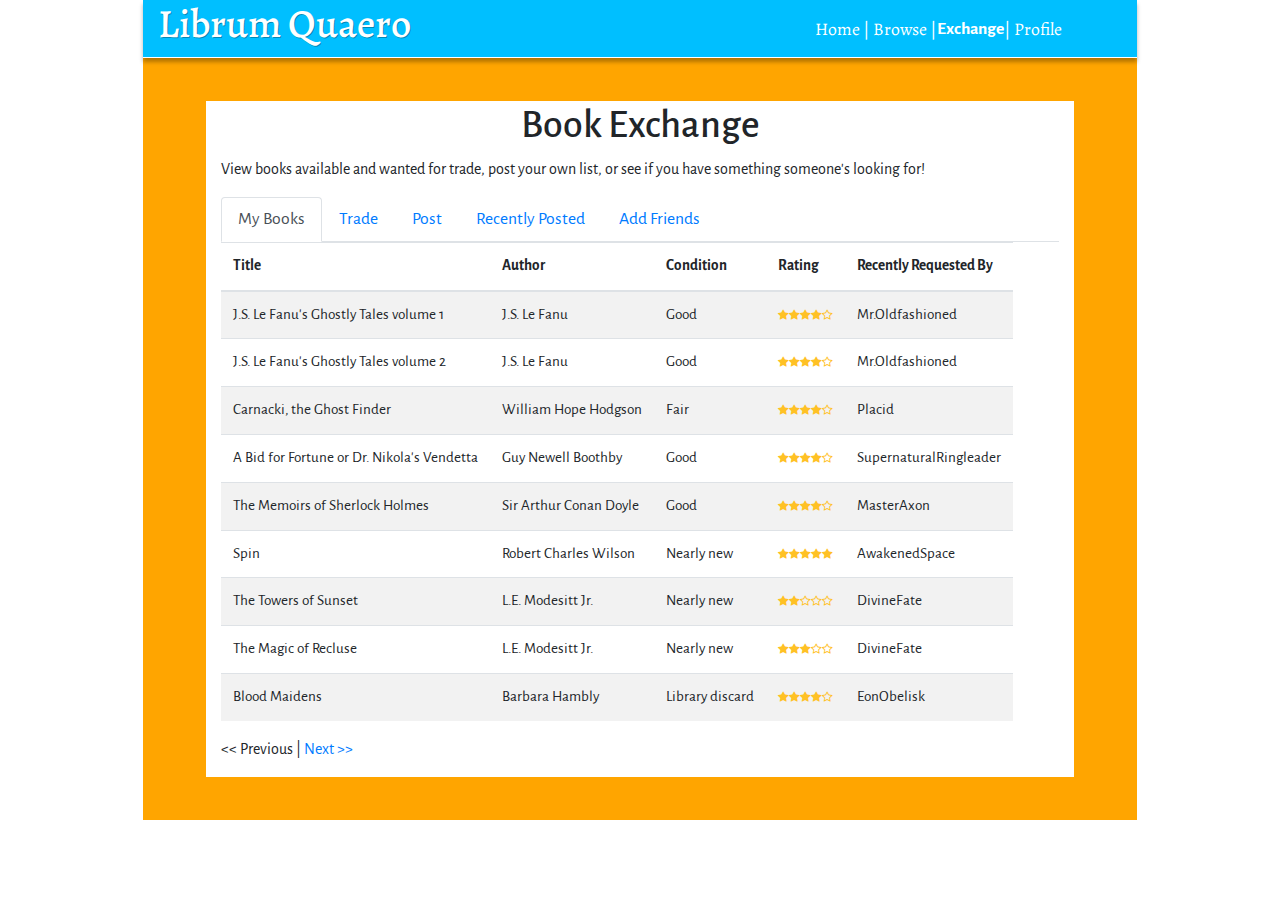
<file: Day 12 - Club/index.html>
<!DOCTYPE html>
<html >
<head>
  <meta charset="UTF-8">
  <title>Club - 30 Days, 30 Sites - Day 12</title>
  <meta name="viewport" content="width=device-width, initial-scale=1">
<title>Club - 30 Days, 30 Sites - Day 12</title>
  
  <link rel='stylesheet prefetch' href='https://cdnjs.cloudflare.com/ajax/libs/twitter-bootstrap/4.0.0-alpha.6/css/bootstrap.min.css'>
<link rel='stylesheet prefetch' href='https://cdnjs.cloudflare.com/ajax/libs/font-awesome/4.7.0/css/font-awesome.min.css'>
<link rel='stylesheet prefetch' href='https://fonts.googleapis.com/css?family=Alegreya|Alegreya+Sans'>

      <link rel="stylesheet" href="css/style.css">

  
</head>

<body>
  <div class="container-fluid">
  <!--header-->
  <div class="row" id="titleBar">
    <div class="col-md-7">
      <h1><span class="title">Librum Quaero</span></h1>
    </div>
   
      <div class="col-md-5">
        <span class="nav topMenu nav-pull-right" role="navigation">Home | Browse | <strong>Exchange</strong> | Profile</span>
      </div>
    </div>
  
  <!--main-->
  <article>
  <div class="container">
    <div class="row">
      <div class="col-md-12 content">
        <h1 class="text-center">Book Exchange</h1>
        <p>View books available and wanted for trade, post your own list, or see if you have something someone's looking for!</p>
        <ul class="nav nav-tabs menu">
  <li class="nav-item">
    <a class="nav-link active" href="#">My Books</a>
  </li>
  <li class="nav-item">
    <a class="nav-link" href="#">Trade</a>
  </li>
  <li class="nav-item">
    <a class="nav-link" href="#">Post</a>
  </li>
          <li class="nav-item">
            <a class="nav-link" href="#">Recently Posted</a>
          </li>
  <li class="nav-item">
    <a class="nav-link" href="#">Add Friends</a>
  </li>
</ul>
        <table class="table table-striped table-responsive">
  <thead>
    <tr>
      <th>Title</th>
      <th>Author</th>
      <th>Condition</th>
      <th>Rating</th>
      <th>Recently Requested By</th>
    </tr>
  </thead>
  <tbody>
    <tr>
      <td class="bookTitle">J.S. Le Fanu's Ghostly Tales volume 1</td>
      <td>J.S. Le Fanu</td>
      <td>Good</td>
      <td><i class="fa fa-star" aria-hidden="true"></i><i class="fa fa-star" aria-hidden="true"></i><i class="fa fa-star" aria-hidden="true"></i><i class="fa fa-star" aria-hidden="true"></i><i class="fa fa-star-o" aria-hidden="true"></i></td>
      <td>Mr.Oldfashioned</td>
    </tr>
    <tr>
      <td class="bookTitle">J.S. Le Fanu's Ghostly Tales volume 2</td>
      <td>J.S. Le Fanu</td>
      <td>Good</td>
      <td><i class="fa fa-star" aria-hidden="true"></i><i class="fa fa-star" aria-hidden="true"></i><i class="fa fa-star" aria-hidden="true"></i><i class="fa fa-star" aria-hidden="true"></i><i class="fa fa-star-o" aria-hidden="true"></i></td>
      <td>Mr.Oldfashioned</td>
    </tr>
    <tr>
      <td>Carnacki, the Ghost Finder</td>
      <td>William Hope Hodgson</td>
      <td>Fair</td>
      <td><i class="fa fa-star" aria-hidden="true"></i><i class="fa fa-star" aria-hidden="true"></i><i class="fa fa-star" aria-hidden="true"></i><i class="fa fa-star" aria-hidden="true"></i><i class="fa fa-star-o" aria-hidden="true"></i></td>
      <td>Placid</td>
    </tr>
    <tr>
      <td class="bookTitle">A Bid for Fortune or Dr. Nikola's Vendetta</td>
      <td>Guy Newell Boothby</td>
      <td>Good</td>
      <td><i class="fa fa-star" aria-hidden="true"></i><i class="fa fa-star" aria-hidden="true"></i><i class="fa fa-star" aria-hidden="true"></i><i class="fa fa-star" aria-hidden="true"></i><i class="fa fa-star-o" aria-hidden="true"></i></td>
      <td>SupernaturalRingleader</td>
    </tr>
    <tr>
      <td class="bookTitle">The Memoirs of Sherlock Holmes</td>
      <td>Sir Arthur Conan Doyle</td>
      <td>Good</td>
      <td><i class="fa fa-star" aria-hidden="true"></i><i class="fa fa-star" aria-hidden="true"></i><i class="fa fa-star" aria-hidden="true"></i><i class="fa fa-star" aria-hidden="true"></i><i class="fa fa-star-o" aria-hidden="true"></i></td>
      <td>MasterAxon</td>
    </tr>
    <tr>
      <td class="bookTitle">Spin</td>
      <td>Robert Charles Wilson</td>
      <td>Nearly new</td>
      <td><i class="fa fa-star" aria-hidden="true"></i><i class="fa fa-star" aria-hidden="true"></i><i class="fa fa-star" aria-hidden="true"></i><i class="fa fa-star" aria-hidden="true"></i><i class="fa fa-star" aria-hidden="true"></i></td>
      <td>AwakenedSpace</td>
    </tr>
    <tr>
      <td class="bookTitle">The Towers of Sunset</td>
      <td>L.E. Modesitt Jr.</td>
      <td>Nearly new</td>
      <td><i class="fa fa-star" aria-hidden="true"></i><i class="fa fa-star" aria-hidden="true"></i><i class="fa fa-star-o" aria-hidden="true"></i><i class="fa fa-star-o" aria-hidden="true"></i><i class="fa fa-star-o" aria-hidden="true"></i></td>
      <td>DivineFate</td>
    </tr>
    <tr>
      <td class="bookTitle">The Magic of Recluse</td>
      <td>L.E. Modesitt Jr.</td>
      <td>Nearly new</td>
      <td><i class="fa fa-star" aria-hidden="true"></i><i class="fa fa-star" aria-hidden="true"></i><i class="fa fa-star" aria-hidden="true"></i><i class="fa fa-star-o" aria-hidden="true"></i><i class="fa fa-star-o" aria-hidden="true"></i></td>
      <td>DivineFate</td>
    </tr>
    <tr>
      <td class="bookTitle">Blood Maidens</td>
      <td>Barbara Hambly</td>
      <td>Library discard</td>
      <td><i class="fa fa-star" aria-hidden="true"></i><i class="fa fa-star" aria-hidden="true"></i><i class="fa fa-star" aria-hidden="true"></i><i class="fa fa-star" aria-hidden="true"></i><i class="fa fa-star-o" aria-hidden="true"></i></td>
      <td>EonObelisk</td>
  </tbody>
</table>
        <p><span class="prevPage"><< Previous</span> | <span class="nextPage"><a href="#">Next >></span>
      </div>
    </div>
  </div>
  </article>
  </div>
</div>
  <script src='https://cdnjs.cloudflare.com/ajax/libs/twitter-bootstrap/4.0.0-alpha.6/js/bootstrap.min.js'></script>
<script src='https://cdnjs.cloudflare.com/ajax/libs/jquery/3.1.1/jquery.min.js'></script>
<script src='https://cdnjs.cloudflare.com/ajax/libs/jquery/2.2.2/jquery.min.js'></script>
<script src='https://ajax.googleapis.com/ajax/libs/jquery/1.12.4/jquery.min.js'></script>

  
</body>
</html>
</file>
<file: Day 12 - Club/css/style.css>
* {
  margin: 0;
  padding: 0;
  font-family: 'Alegreya Sans', sans-serif;
}

.container-fluid {
  background-color: #FFA500;
}

#titleBar  {
  background-color: #00BFFF;
  border-bottom: 1px solid #FFFFFF;
  box-shadow: 0 4px 4px 0px rgba(0,0,0,0.3);
}

.title {
  font-family: Alegreya, serif;
  color: #ffffff;
  text-shadow: 1px 1px rgba(0,0,0, 0.3);
}

.navbar {
  background-color: #00BFFF;
  margin: 0;
  padding: 0;
}

.topMenu, .menu {
  font-family: Alegreya, serif;
  color: #ffffff;
  font-size: 1.1em;
}

.topMenu {
  position: relative;
  top: 50%;
  -webkit-transform: translateY(-50%) translateX(20%);
          transform: translateY(-50%) translateX(20%);
}
.active {
  font-style: strong;
}

.container-fluid {
  background-image: url(https://source.unsplash.com/user/thepootphotographer/sfL_QOnmy00);
  background-repeat: repeat-x;
  max-width: 994px;
  height: auto;
}
 
.container {
  width: 90%;
}
.content {
  background-color: #ffffff;
  margin: 5% auto;
}

.th {
  font-family: Alegreya, serif;
  color: #000000;
  text-shadow: 1px 1px rgba(0,0,0, 0.3);
}

a:hover {
  color: #FF8200;
}

a:visited {
  color: #B2938F;
}

table {
  font-size: .95em;
}

.fa {
  font-size: .75em;
  color: #FFC125;
}
</file>
